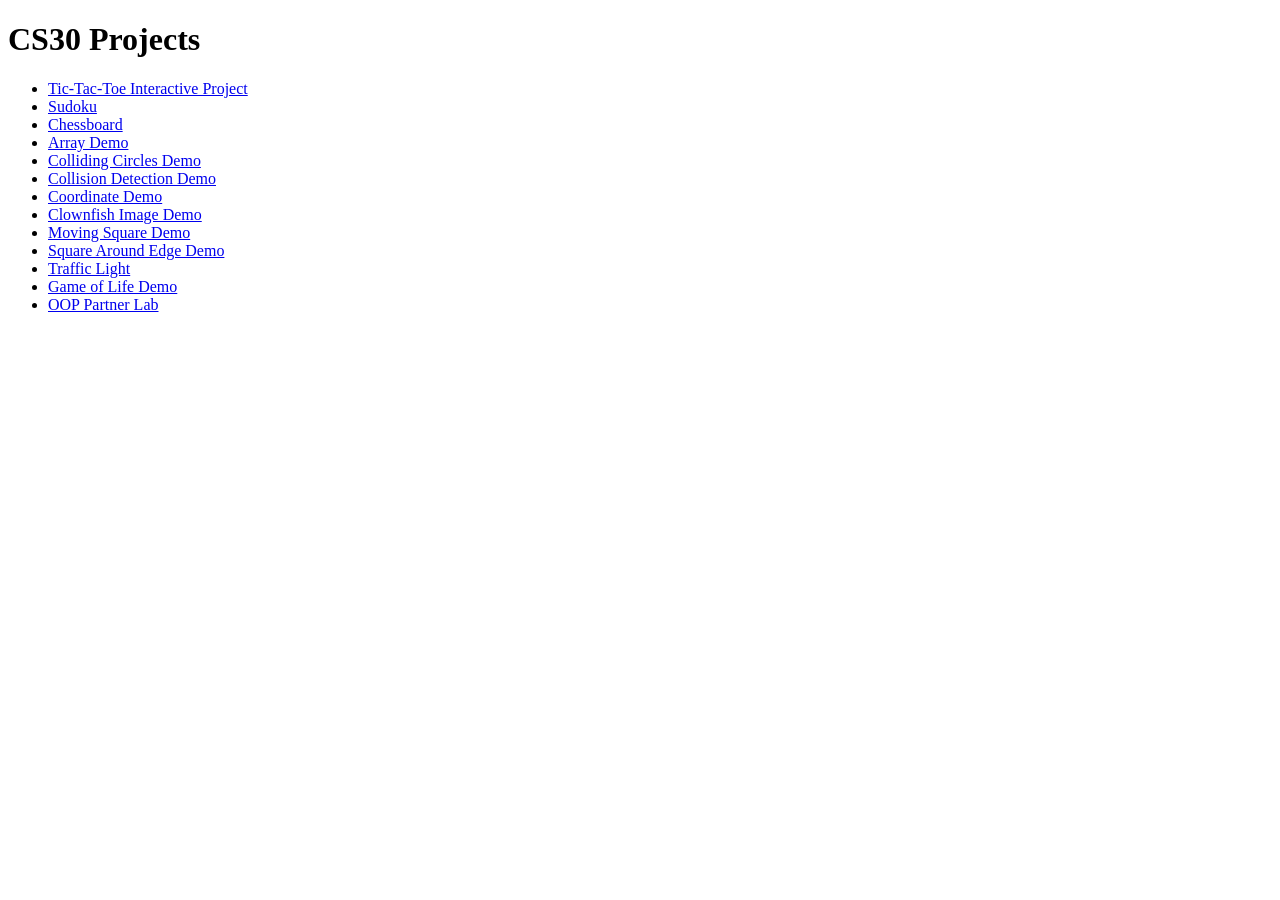
<file: index.html>
<!DOCTYPE html>
<html lang="en">
<head>
    <meta charset="UTF-8">
    <meta http-equiv="X-UA-Compatible" content="IE=edge">
    <meta name="viewport" content="width=device-width, initial-scale=1.0">
    <title>HTML Demo</title>
</head>
<body>
    
    <h1>CS30 Projects</h1>

    <ul>
        <li>
            <a href="Assignments/ticTacToeInteractive/">Tic-Tac-Toe Interactive Project</a>
        </li>
        <li>
            <a href="Assignments/sudoku">Sudoku</a>
        </li>
        <li>
            <a href="Demos/chessboardDemo">Chessboard</a>
        </li>
        <li>
            <a href="Demos/arrayDemo">Array Demo</a>
        </li>
        <li>
            <a href="Demos/collidingCirclesDemo">Colliding Circles Demo</a>
        </li>
        <li>
            <a href="Demos/collisionDetectionDemo">Collision Detection Demo</a>
        </li>
        <li>
            <a href="Demos/coordinateDemo">Coordinate Demo</a>
        </li>
        <li>
            <a href="Demos/imageDemo">Clownfish Image Demo</a>
        </li>
        <li>
            <a href="Demos/movingSquareDemo">Moving Square Demo</a>
        </li>
        <li>
            <a href="Demos/squareAroundEdgeDemo">Square Around Edge Demo</a>
        </li>
        <li>
            <a href="Demos/trafficLightDemo">Traffic Light</a>
        </li>
        <li>
            <a href="Demos/gameOfLifeDemo">Game of Life Demo</a>
        </li>
        <li>
            <a href="partnerLabReal">OOP Partner Lab</a>
        </li>
    </ul>

</body>
</html>
</file>
